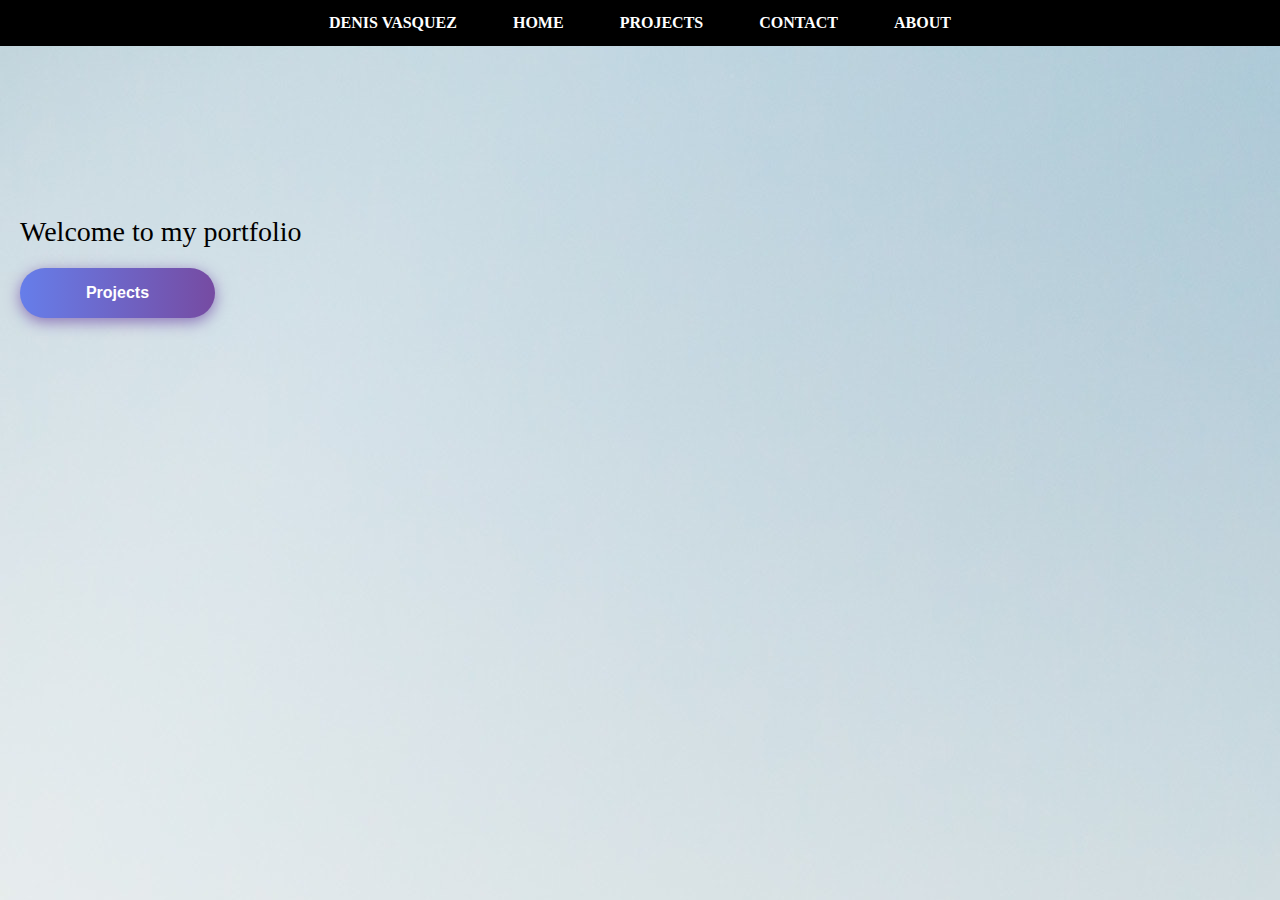
<file: Index.html>
<!DOCTYPE html>
<html lang="en">
<head>
  <meta charset="UTF-8">
  <meta name="viewport" content="width=device-width, initial-scale=1">
  <title>Home</title>
  <link rel="stylesheet" href="Style.css">
  <!-- Global site tag (gtag.js) - Google Analytics -->
<script async src="https://www.googletagmanager.com/gtag/js?id=UA-155763113-1"></script>
<script>
  window.dataLayer = window.dataLayer || [];
  function gtag(){dataLayer.push(arguments);}
  gtag('js', new Date());

  gtag('config', 'UA-155763113-1');
</script>

</head>
<body>
  <div class="togglearea">
    <label for="toggle">
      <span></span>
      <span></span>
      <span></span>
    </label>
  </div>
  
  <input type="checkbox" id="toggle">
  <div class="navbar">
    <a href="page.html" class="inactiveLink">Denis Vasquez</a>
    <a href="Index.html">Home</a>
    <a href="Projects.html">Projects</a>
    <a href="Contact.html">Contact</a>
    <a href="About.html">About</a>
  </div>

<div class="content">
  <p class="text type-effect">Welcome to my portfolio</p>

  <div class="action">
    <button class="btn-hover color-3">
    <a href="Projects.html">Projects</a>
    </button>
      </div>
  </div>
</div>

</div>


</body>
</html>
</file>
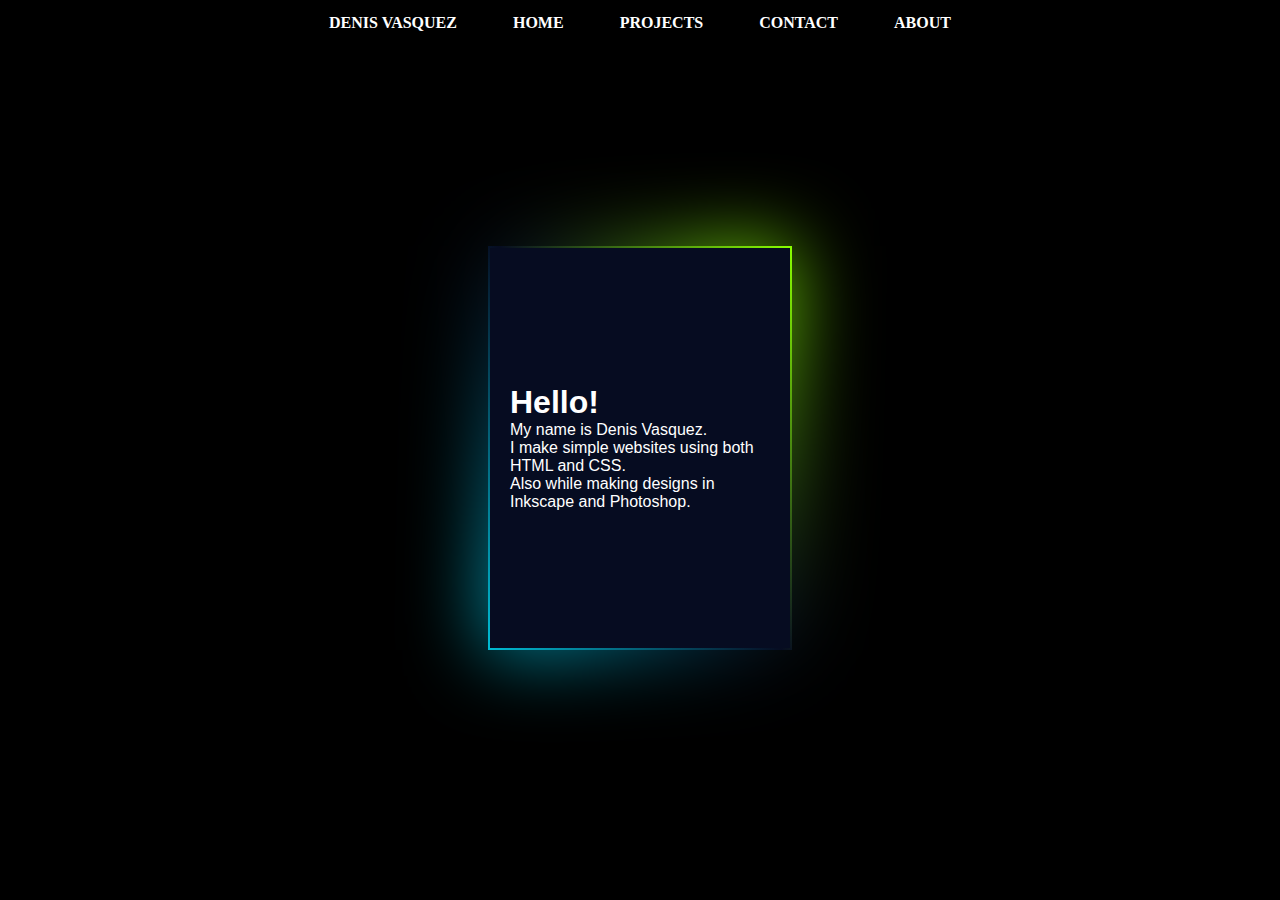
<file: About.html>
<!DOCTYPE html>
<html lang="en">
<head>
  <meta charset="UTF-8">
  <meta name="viewport" content="width=device-width, initial-scale=1">
  <title>About</title>
  <link rel="stylesheet" href="About.css">
  <!-- Global site tag (gtag.js) - Google Analytics -->
<script async src="https://www.googletagmanager.com/gtag/js?id=UA-155763113-1"></script>
<script>
  window.dataLayer = window.dataLayer || [];
  function gtag(){dataLayer.push(arguments);}
  gtag('js', new Date());

  gtag('config', 'UA-155763113-1');
</script>

</head>
<body>
  <div class="togglearea">
    <label for="toggle">
      <span></span>
      <span></span>
      <span></span>
    </label>
  </div>
  
  <input type="checkbox" id="toggle">
  <div class="navbar">
    <a href="page.html" class="inactiveLink">Denis Vasquez</a>
    <a href="Index.html">Home</a>
    <a href="Projects.html">Projects</a>
    <a href="Contact.html">Contact</a>
    <a href="About.html">About</a>
  </div>


<div class="whole-box">
  <div class="box">
    <div class="content">
      <h1>Hello!</h1>
      <p>My name is Denis Vasquez. <br> I make simple websites using both HTML and CSS.<br> Also while making designs in Inkscape and Photoshop. </p>
    </div>
  </div>
</div>

</body>
</html>
</file>
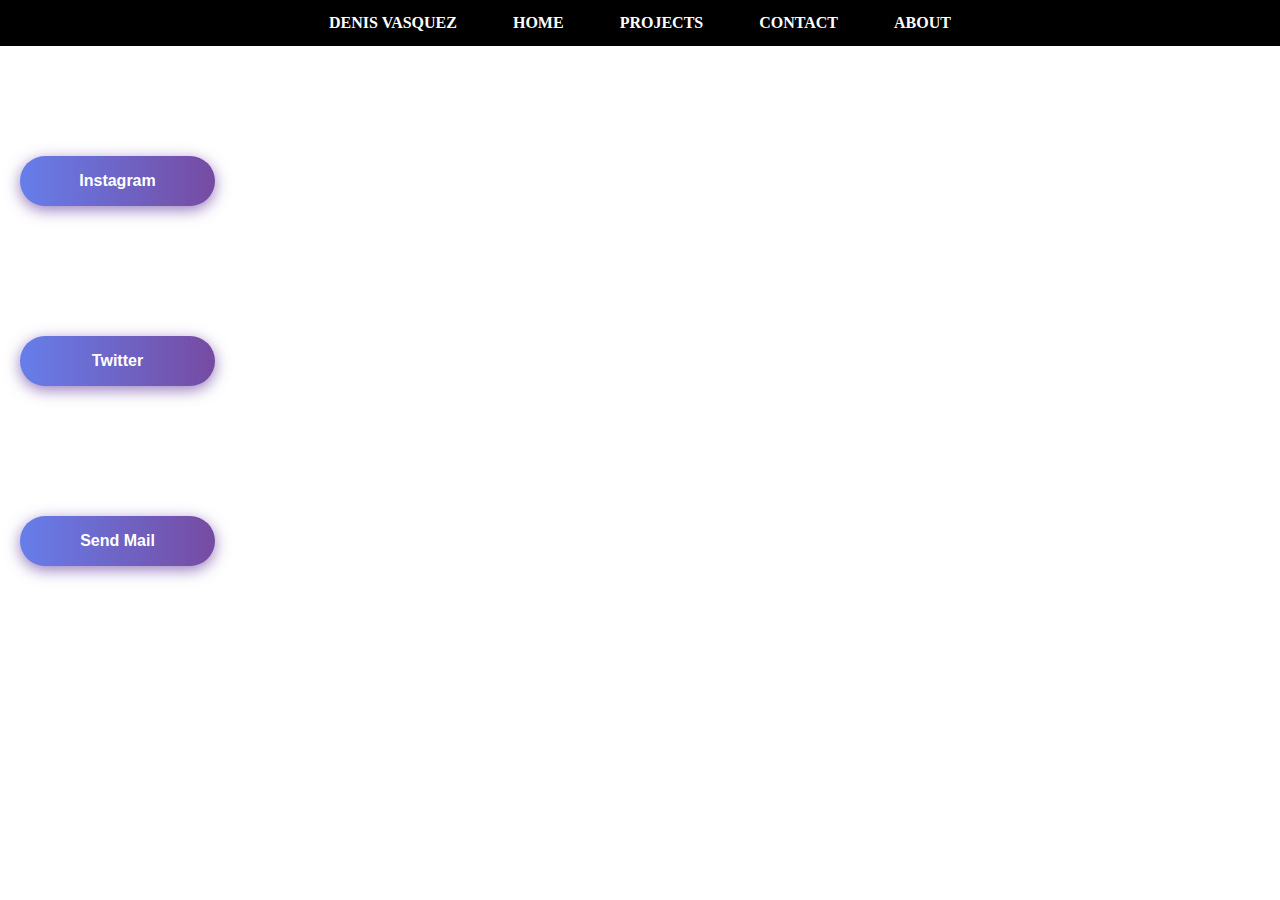
<file: Contact.html>
<!DOCTYPE html>
<html lang="en">
<head>
  <meta charset="UTF-8">
  <meta name="viewport" content="width=device-width, initial-scale=1">
  <title>Contact</title>
  <link rel="stylesheet" href="Contact.css">
  <!-- Global site tag (gtag.js) - Google Analytics -->
<script async src="https://www.googletagmanager.com/gtag/js?id=UA-155763113-1"></script>
<script>
  window.dataLayer = window.dataLayer || [];
  function gtag(){dataLayer.push(arguments);}
  gtag('js', new Date());

  gtag('config', 'UA-155763113-1');
</script>

</head>
<body>
  <div class="togglearea">
    <label for="toggle">
      <span></span>
      <span></span>
      <span></span>
    </label>
  </div>
  
  <input type="checkbox" id="toggle">
  <div class="navbar">
    <a href="page.html" class="inactiveLink">Denis Vasquez</a>
    <a href="Index.html">Home</a>
    <a href="Projects.html">Projects</a>
    <a href="Contact.html">Contact</a>
    <a href="About.html">About</a>
  </div>


<div class="content">
    <div class="action">
      <button class="btn-hover color-3">
      <a href="https://www.instagram.com/denosvaslos/">Instagram</a>
    </button>
      </div>

    <div class="action">
      <button class="btn-hover color-3">
      <a href="https://twitter.com/denos_vaslos">Twitter</a>
    </button>
      </div>

    <div class="action">
      <button class="btn-hover color-3">
      <a href="mailto:denisvasquez895@gmail.com?Subject=Hello%20there" target="_top">Send Mail</a>
    </button>
      </div>
</div>

</body>
</html>
</file>
<file: Style.css>
html{
  /*min-height: 100%;*/
  overflow: hidden;
}
body{
  background-image: url(bg.jpg);
  /*height: calc(100vh - 8em)*/
  /*padding: 4em;*/
}
.text{
  position: relative;
  top: 150px;
  width: 13em;
  margin: 0 auto;
  border-right: 0px solid rgba(255,255,255,0.75);
  font-size: 175%;
/*   text-align: center; */
  white-space: nowrap;
  overflow: hidden;
/*   transform: translateY(-50%); */
  color: black;
}
.type-effect{
  animation: effect 4s steps(40) 1s 1 normal both,
  blinkTextCursor 500ms steps(40) infinite normal;
}
@keyframes effect{
  from{
    width: 0;
  }
  to{
    width: 13em;
  }
}
@keyframes blinkTextCursor{
  from{
    border-right-color: rgba(225,225,225,0.75);
  }
  to{
    border-right-color: transparent;
  }
}
.btn-hover{
  height: 50px;
  width: 195px;
  font-size: 16px;
  font-weight: 600;
  color: #fff;
  cursor: pointer;
  margin: 20px;
  text-align:center;
  border: none;
  background-size: 300% 100%;
  border-radius: 50px;
  moz-transition: all .4s ease-in-out;
  -o-transition: all .4s ease-in-out;
  -webkit-transition: all .4s ease-in-out;
  transition: all .4s ease-in-out;
  margin-top: 150px;
  animation: btn 4s ease;
  -webkit-tap-highlight-color: transparent;
}
@keyframes btn{
  from{
    opacity: 0;
  }
  to{
    opacity: 1;
  }
}
.btn-hover a{
  text-decoration: none;
  color: #fff;
}
.btn-hover:hover{
  background-position: 100% 0;
  moz-transition: all .4s ease-in-out;
  -o-transition: all .4s ease-in-out;
  -webkit-transition: all .4s ease-in-out;
  transition: all .4s ease-in-out;
}
.btn-hover.color-3{
  background-image: linear-gradient(to right, #667eea, #764ba2, #6B8DD6, #8E37D7);
  box-shadow: 0 4px 15px 0 rgba(116, 79, 168, 0.75);
}
*
{
  margin: 0px;
  padding: 0px;
  box-sizing: border-box;
}
.navbar
{
  background-color: black;
  display: flex;
  justify-content: center;
}
.navbar a
{
  color: white;
  text-align: center;
  font-weight: bold;
  text-decoration: none;
  text-transform: uppercase;
  padding: 14px 28px;
}
.navbar a:hover
{
  background-color: white;
  color: black;
}
.inactiveLink {
  pointer-events: none;
  cursor: default;
}
.content p
{
  text-align: justify;
  margin: 10px;
  padding: 10px;
}
#toggle
{
  display: none;
}
.togglearea
{
  background-color: black;
  border-bottom: 2px solid white;
  color: white;
  padding: 10px;
  display: flex;
  justify-content: flex-end;
}
.togglearea label
{
  background-color: white;
  height: 45px;
  width: 50px;
  color: black;
  border-radius: 6px;
  cursor: pointer;
  display: flex;
  justify-content: center;
  align-items: center;
  flex-direction: column;
}
.togglearea label span
{
  background-color: black;
  height: 4px;
  width: 70%;
  margin: 2px 0px;
}
.togglearea
{
  display: none;
}
@media screen and (max-width: 700px)
{
  .navbar
  {
    flex-direction: column;
    display: none;
  }
  #toggle:checked + .navbar
  {
    display: flex;
  }
  .togglearea
  { 
    display: flex;
  }
}
</file>
<file: About.css>
body{
  background-color: #000;
}
*{
  margin: 0px;
  padding: 0px;
  box-sizing: border-box;
}
.navbar
{
  background-color: black;
  display: flex;
  justify-content: center;
}
.navbar a
{
  color: white;
  text-align: center;
  font-weight: bold;
  text-decoration: none;
  text-transform: uppercase;
  padding: 14px 28px;
}
.navbar a:hover
{
  background-color: white;
  color: black;
}
.inactiveLink {
  pointer-events: none;
  cursor: default;
}
#toggle
{
  display: none;
}
.togglearea
{
  background-color: black;
  border-bottom: 2px solid white;
  color: white;
  padding: 10px;
  display: flex;
  justify-content: flex-end;
}
.togglearea label
{
  background-color: white;
  height: 45px;
  width: 50px;
  color: black;
  border-radius: 6px;
  cursor: pointer;
  display: flex;
  justify-content: center;
  align-items: center;
  flex-direction: column;
}
.togglearea label span
{
  background-color: black;
  height: 4px;
  width: 70%;
  margin: 2px 0px;
}
.togglearea
{
  display: none;
}

.whole-box{
  margin: 0;
  padding: 0;
  display: flex;
  justify-content: center;
  align-content: center;
  align-items: center;
  min-height: 89.27vh;
  font-family: sans-serif;
}
.box{
  position: relative;
  width: 300px;
  height: 400px;
  display: flex;
  justify-content: center;
  align-items: center;background: #060c21;
}
.box:before{
  content: '';
  position: absolute;
  top: -2px;
  left: -2px;
  right: -2px;
  bottom: -2px;
  background: #fff;
  z-index: -1;
}
.box:after{
  content: '';
  position: absolute;
  top: -2px;
  left: -2px;
  right: -2px;
  bottom: -2px;
  background: #fff;
  z-index: -2;
  filter: blur(40px);
}
.box:before,
.box:after{
  background: linear-gradient(235deg,#89ff00,#060c21,#00bcd4);
}
.content{
  padding: 20px;
  box-sizing: border-box;
  color: #fff;
}
.context p{
  font-family: sans-serif;
}
@media screen and (max-width: 700px)
{
  .navbar
  {
    flex-direction: column;
    display: none;
  }
  #toggle:checked + .navbar
  {
    display: flex;
  }
  .togglearea
  { 
    display: flex;
  }
}
</file>
<file: Contact.css>
* 
{
  margin: 0px;
  padding: 0px;
  box-sizing: border-box;
}
.navbar
{
  background-color: black;
  display: flex;
  justify-content: center;
}
.navbar a
{
  color: white;
  text-align: center;
  font-weight: bold;
  text-decoration: none;
  text-transform: uppercase;
  padding: 14px 28px;
}
.navbar a:hover
{
  background-color: white;
  color: black;
}
.inactiveLink {
  pointer-events: none;
  cursor: default;
}
.content p
{
  text-align: justify;
  margin: 10px;
  padding: 10px;
}
#toggle
{
  display: none;
}
.togglearea
{
  background-color: black;
  border-bottom: 2px solid white;
  color: white;
  padding: 10px;
  display: flex;
  justify-content: flex-end;
}
.togglearea label
{
  background-color: white;
  height: 45px;
  width: 50px;
  color: black;
  border-radius: 6px;
  cursor: pointer;
  display: flex;
  justify-content: center;
  align-items: center;
  flex-direction: column;
}
.togglearea label span
{
  background-color: black;
  height: 4px;
  width: 70%;
  margin: 2px 0px;
}
.togglearea
{
  display: none;
}

.btn-hover{
  height: 50px;
  width: 195px;
  font-size: 16px;
  font-weight: 600;
  color: #fff;
  cursor: pointer;
  margin: 20px;
  text-align:center;
  border: none;
  background-size: 300% 100%;
  border-radius: 50px;
  moz-transition: all .4s ease-in-out;
  -o-transition: all .4s ease-in-out;
  -webkit-transition: all .4s ease-in-out;
  transition: all .4s ease-in-out;
  margin-top: 110px;
  -webkit-tap-highlight-color: transparent;
}
.btn-hover a{
  text-decoration: none;
  color: #fff;
}
.btn-hover:hover{
  background-position: 100% 0;
  moz-transition: all .4s ease-in-out;
  -o-transition: all .4s ease-in-out;
  -webkit-transition: all .4s ease-in-out;
  transition: all .4s ease-in-out;
}
.btn-hover.color-3{
  background-image: linear-gradient(to right, #667eea, #764ba2, #6B8DD6, #8E37D7);
  box-shadow: 0 4px 15px 0 rgba(116, 79, 168, 0.75);
}
@media screen and (max-width: 700px)
{
  .navbar
  {
    flex-direction: column;
    display: none;
  }
  #toggle:checked + .navbar
  {
    display: flex;
  }
  .togglearea
  { 
    display: flex;
  }
}
</file>
